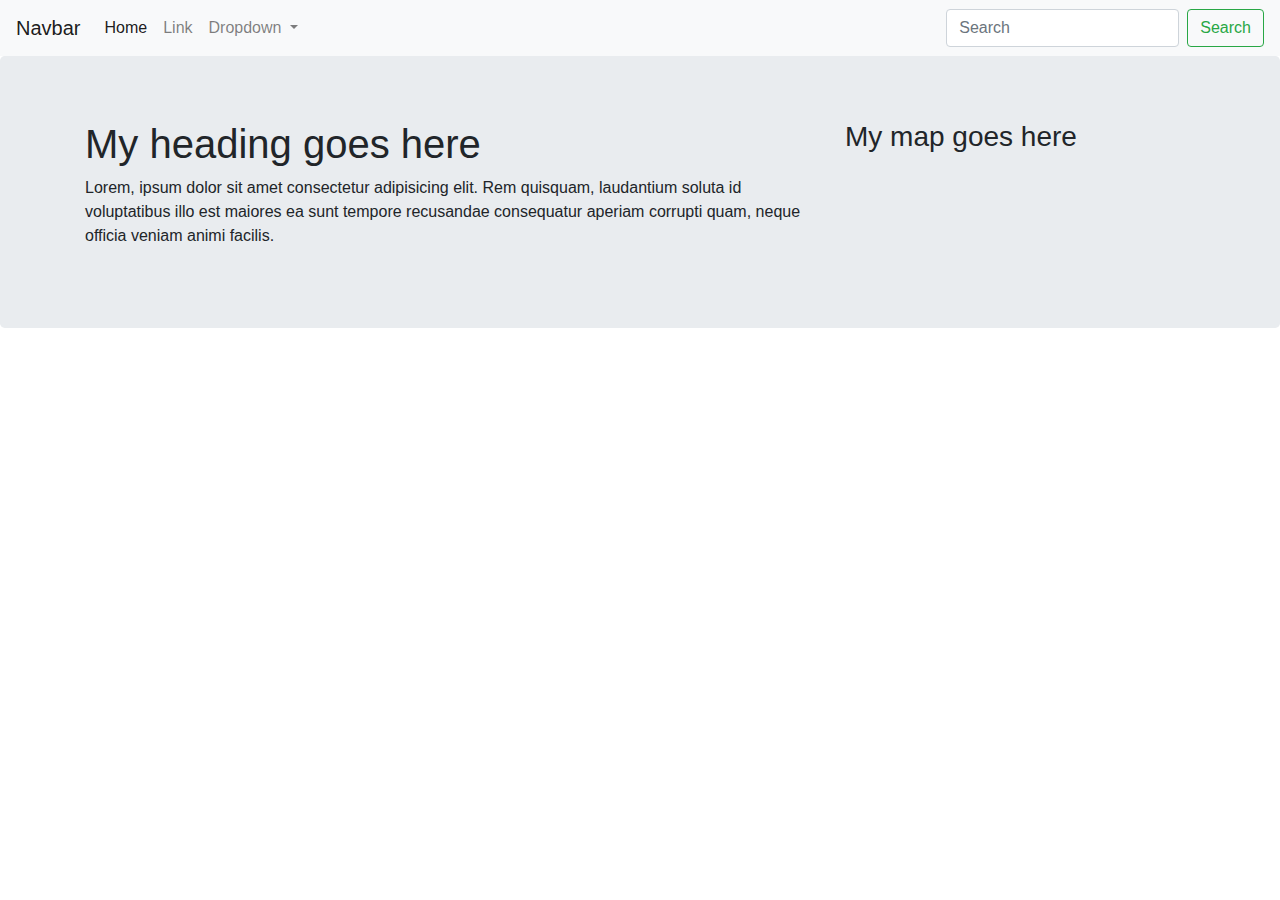
<file: adoption.html>
<!doctype html>
<html lang="en">
  <head>
    <!-- Required meta tags -->
    <meta charset="utf-8">
    <meta name="viewport" content="width=device-width, initial-scale=1, shrink-to-fit=no">

    <!-- Bootstrap CSS -->
    <link rel="stylesheet" href="https://maxcdn.bootstrapcdn.com/bootstrap/4.0.0/css/bootstrap.min.css" integrity="sha384-Gn5384xqQ1aoWXA+058RXPxPg6fy4IWvTNh0E263XmFcJlSAwiGgFAW/dAiS6JXm" crossorigin="anonymous">

    <title>Welcome to Austin! </title>
  </head>
  <body>
        <nav class="navbar navbar-expand-lg navbar-light bg-light">
                <a class="navbar-brand" href="#">Navbar</a>
                <button class="navbar-toggler" type="button" data-toggle="collapse" data-target="#navbarSupportedContent" aria-controls="navbarSupportedContent" aria-expanded="false" aria-label="Toggle navigation">
                  <span class="navbar-toggler-icon"></span>
                </button>
              
                <div class="collapse navbar-collapse" id="navbarSupportedContent">
                  <ul class="navbar-nav mr-auto">
                    <li class="nav-item active">
                      <a class="nav-link" href="#">Home <span class="sr-only">(current)</span></a>
                    </li>
                    <li class="nav-item">
                      <a class="nav-link" href="#">Link</a>
                    </li>
                    <li class="nav-item dropdown">
                      <a class="nav-link dropdown-toggle" href="#" id="navbarDropdown" role="button" data-toggle="dropdown" aria-haspopup="true" aria-expanded="false">
                        Dropdown
                      </a>
                      <div class="dropdown-menu" aria-labelledby="navbarDropdown">
                        <a class="dropdown-item" href="#">Bars with Dogs</a>
                        <a class="dropdown-item" href="#">Parks with dogs</a>
                        <a class="dropdown-item" href="#">Restaurants with dogs</a>
                        <a class="dropdown-item" href="#">Hotels with dogs</a>
                        <a class="dropdown-item" href="#">Outdoors with dogs</a>
                        <a class="dropdown-item" href="#">Shopping with dogs</a>
                        <a class="dropdown-item" href="#">Doing business with dogs</a>
                      </div>
                    </li>
                  </ul>
                  <form class="form-inline my-2 my-lg-0">
                    <input class="form-control mr-sm-2" type="search" placeholder="Search" aria-label="Search">
                    <button class="btn btn-outline-success my-2 my-sm-0" type="submit">Search</button>
                  </form>
                </div>
              </nav>

        <div class="jumbotron">
            <div class="container">
                <div class="row">
                    <div class="col-8">
                        <h1>My heading goes here</h1>
                        <p>
                            Lorem, ipsum dolor sit amet consectetur adipisicing elit. Rem quisquam, laudantium soluta id voluptatibus illo est maiores ea sunt tempore recusandae consequatur aperiam corrupti quam, neque officia veniam animi facilis.
                        </p>
                    </div>
                    <div class="col-4">
                        <h3>My map goes here</h3>
                    </div>
                </div>
            </div>
         </div>

            <!-- Optional JavaScript -->
            <!-- jQuery first, then Popper.js, then Bootstrap JS -->
            <script src="https://code.jquery.com/jquery-3.2.1.slim.min.js" integrity="sha384-KJ3o2DKtIkvYIK3UENzmM7KCkRr/rE9/Qpg6aAZGJwFDMVNA/GpGFF93hXpG5KkN" crossorigin="anonymous"></script>
            <script src="https://cdnjs.cloudflare.com/ajax/libs/popper.js/1.12.9/umd/popper.min.js" integrity="sha384-ApNbgh9B+Y1QKtv3Rn7W3mgPxhU9K/ScQsAP7hUibX39j7fakFPskvXusvfa0b4Q" crossorigin="anonymous"></script>
            <script src="https://maxcdn.bootstrapcdn.com/bootstrap/4.0.0/js/bootstrap.min.js" integrity="sha384-JZR6Spejh4U02d8jOt6vLEHfe/JQGiRRSQQxSfFWpi1MquVdAyjUar5+76PVCmYl" crossorigin="anonymous"></script>
          </body>
        </html>
</file>
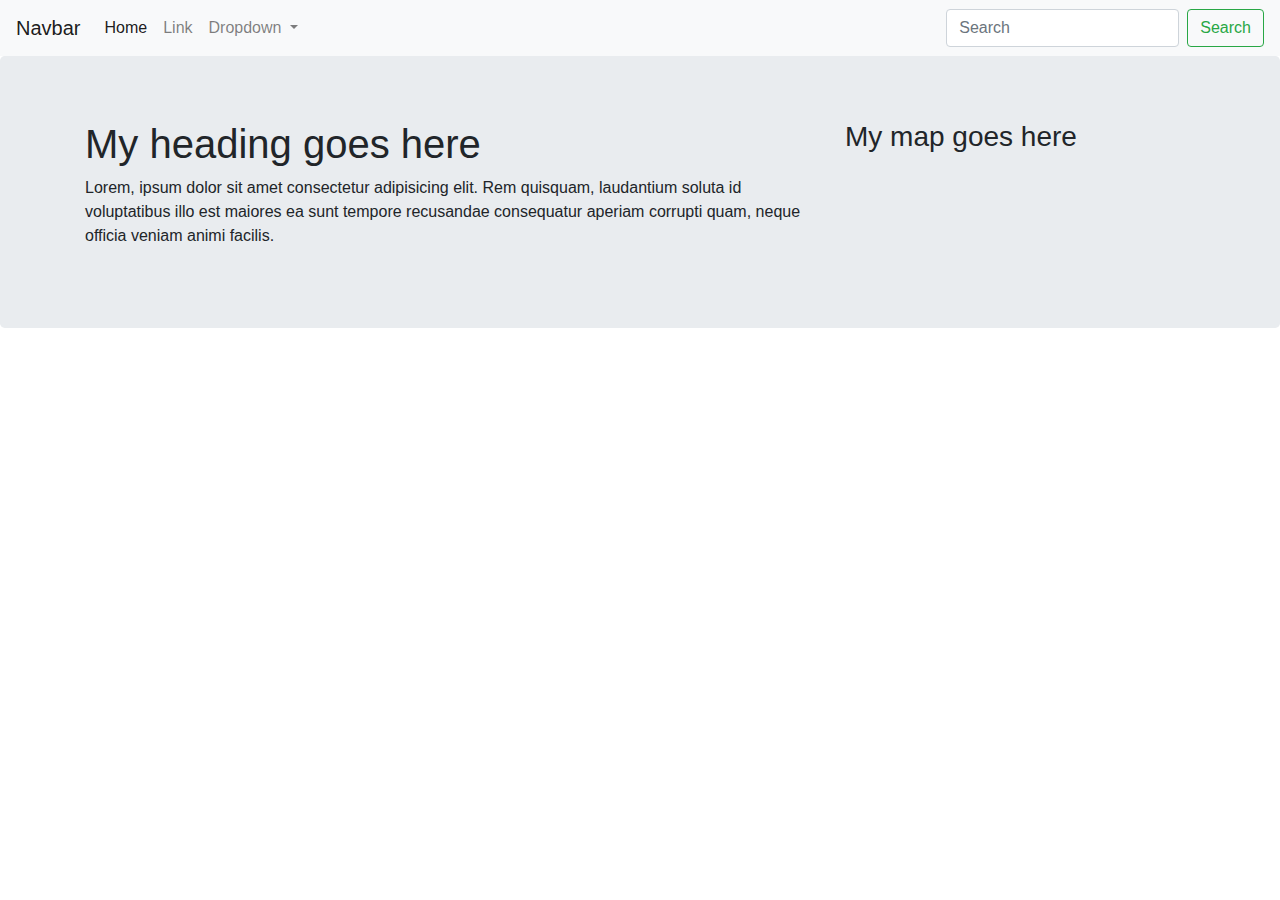
<file: hotels.html>
<!doctype html>
<html lang="en">
  <head>
    <!-- Required meta tags -->
    <meta charset="utf-8">
    <meta name="viewport" content="width=device-width, initial-scale=1, shrink-to-fit=no">

    <!-- Bootstrap CSS -->
    <link rel="stylesheet" href="https://maxcdn.bootstrapcdn.com/bootstrap/4.0.0/css/bootstrap.min.css" integrity="sha384-Gn5384xqQ1aoWXA+058RXPxPg6fy4IWvTNh0E263XmFcJlSAwiGgFAW/dAiS6JXm" crossorigin="anonymous">

    <title>Welcome to Austin! </title>
  </head>
  <body>
        <nav class="navbar navbar-expand-lg navbar-light bg-light">
                <a class="navbar-brand" href="#">Navbar</a>
                <button class="navbar-toggler" type="button" data-toggle="collapse" data-target="#navbarSupportedContent" aria-controls="navbarSupportedContent" aria-expanded="false" aria-label="Toggle navigation">
                  <span class="navbar-toggler-icon"></span>
                </button>
              
                <div class="collapse navbar-collapse" id="navbarSupportedContent">
                  <ul class="navbar-nav mr-auto">
                    <li class="nav-item active">
                      <a class="nav-link" href="#">Home <span class="sr-only">(current)</span></a>
                    </li>
                    <li class="nav-item">
                      <a class="nav-link" href="#">Link</a>
                    </li>
                    <li class="nav-item dropdown">
                      <a class="nav-link dropdown-toggle" href="#" id="navbarDropdown" role="button" data-toggle="dropdown" aria-haspopup="true" aria-expanded="false">
                        Dropdown
                      </a>
                      <div class="dropdown-menu" aria-labelledby="navbarDropdown">
                        <a class="dropdown-item" href="#">Bars with Dogs</a>
                        <a class="dropdown-item" href="#">Parks with dogs</a>
                        <a class="dropdown-item" href="#">Restaurants with dogs</a>
                        <a class="dropdown-item" href="#">Hotels with dogs</a>
                        <a class="dropdown-item" href="#">Outdoors with dogs</a>
                        <a class="dropdown-item" href="#">Shopping with dogs</a>
                        <a class="dropdown-item" href="#">Doing business with dogs</a>
                      </div>
                    </li>
                  </ul>
                  <form class="form-inline my-2 my-lg-0">
                    <input class="form-control mr-sm-2" type="search" placeholder="Search" aria-label="Search">
                    <button class="btn btn-outline-success my-2 my-sm-0" type="submit">Search</button>
                  </form>
                </div>
              </nav>

        <div class="jumbotron">
                <div class="container">
                        <div class="row">
                            <div class="col-8">
                                <h1>My heading goes here</h1>
                                <p>
                                    Lorem, ipsum dolor sit amet consectetur adipisicing elit. Rem quisquam, laudantium soluta id voluptatibus illo est maiores ea sunt tempore recusandae consequatur aperiam corrupti quam, neque officia veniam animi facilis.
                                </p>
                            </div>
                            <div class="col-4">
                                <h3>My map goes here</h3>
                            </div>
                        </div>
                    </div>
                 </div>

            <!-- Optional JavaScript -->
            <!-- jQuery first, then Popper.js, then Bootstrap JS -->
            <script src="https://code.jquery.com/jquery-3.2.1.slim.min.js" integrity="sha384-KJ3o2DKtIkvYIK3UENzmM7KCkRr/rE9/Qpg6aAZGJwFDMVNA/GpGFF93hXpG5KkN" crossorigin="anonymous"></script>
            <script src="https://cdnjs.cloudflare.com/ajax/libs/popper.js/1.12.9/umd/popper.min.js" integrity="sha384-ApNbgh9B+Y1QKtv3Rn7W3mgPxhU9K/ScQsAP7hUibX39j7fakFPskvXusvfa0b4Q" crossorigin="anonymous"></script>
            <script src="https://maxcdn.bootstrapcdn.com/bootstrap/4.0.0/js/bootstrap.min.js" integrity="sha384-JZR6Spejh4U02d8jOt6vLEHfe/JQGiRRSQQxSfFWpi1MquVdAyjUar5+76PVCmYl" crossorigin="anonymous"></script>
          </body>
        </html>
</file>
